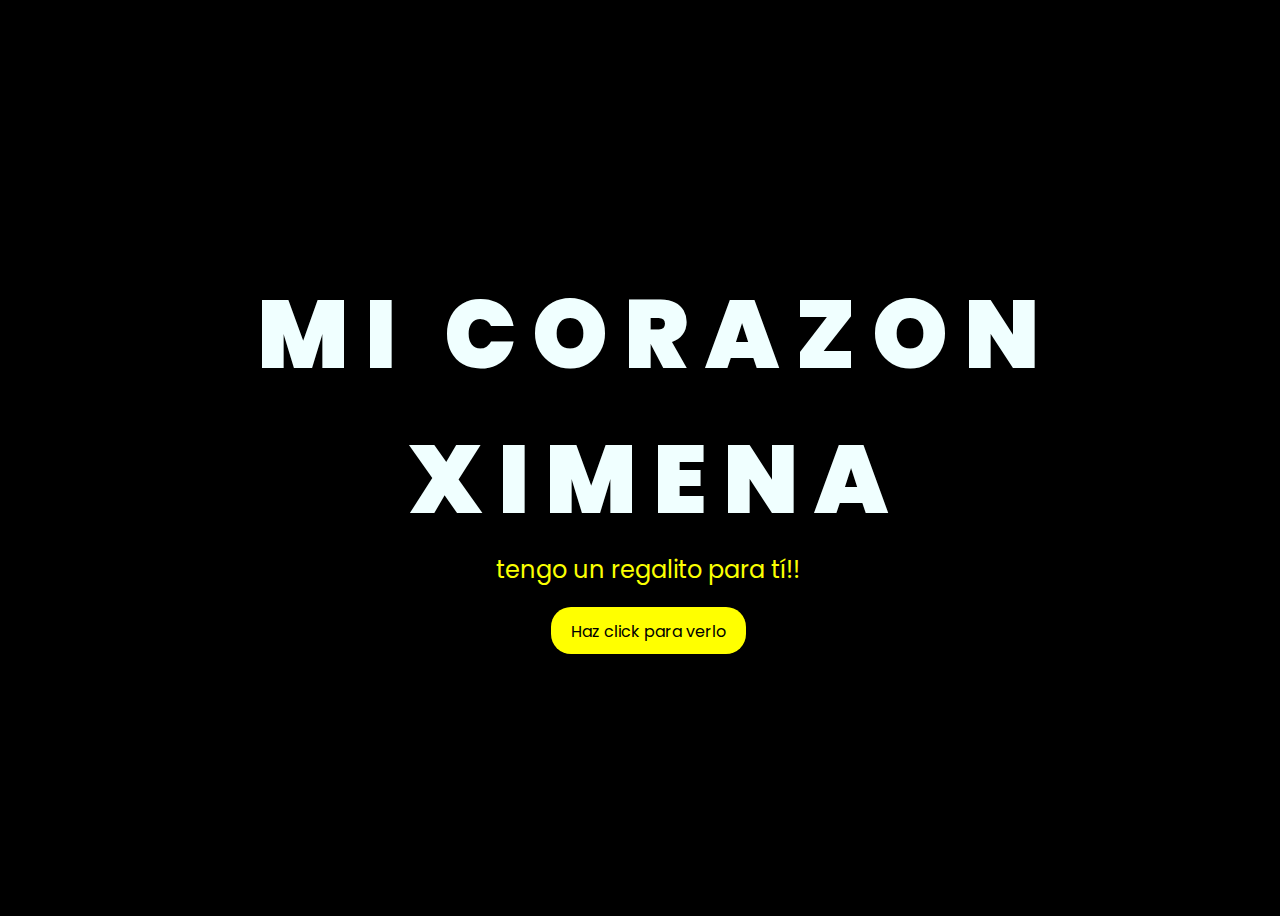
<file: index.html>
<!DOCTYPE html>
<html lang="en">
<head>
    <meta charset="UTF-8">
    <meta http-equiv="X-UA-Compatible" content="IE=edge">
    <meta name="viewport" content="width=device-width, initial-scale=1.0">
    <link rel="stylesheet" href="css/style.css">
    <link rel="icon" href="img/flowers.png" type="image/x-icon">
    <title>FLORES</title>
</head>
<body>
    <div class="greetings">

        <span>M</span>
        <span>I</span>
        &nbsp;
        <span>C</span>
        <span>O</span>
        <span>R</span>
        <span>A</span>
        <span>Z</span>
        <span>O</span>
        <span>N</span>
    </div>
    <div class="greetings">
        <span>X</span>
        <span>I</span>
        <span>M</span>
        <span>E</span>
        <span>N</span>
        <span>A</span>
    </div>
    <div class="description">
        <span>tengo un regalito para tí!!</span>
    </div>
    <div class="button">
        <button>
            <a href="FLORES.html">Haz click para verlo</a>
        </button>

    </div>
</body>
</html>
</file>
<file: css/style.css>
@import url('https://fonts.googleapis.com/css2?family=Poppins:ital,wght@0,500;1,900&display=swap');
*{
    font-family: 'Poppins',cursive;
}
body{
    color: azure;
    width: 100%;
    height: 100vh;
    display: flex;
    flex-direction: column;
    align-items: center;
    justify-content: center;
    background-color: black;
}
.greetings{
    font-size: 6rem;
    font-weight: 900;
}
.greetings > span{
    animation: glow 2.5s ease-in-out infinite;
}
@keyframes glow{
    0%, 100%{
        color: #fff;
        text-shadow: 0 0 12px #fbff00, 0 0 50px #fbff00, 0 0 100px #fbff00;
    }
    10%, 90%{
        color: #696565;
        text-shadow: none;
    }
}
.greetings > span:nth-child(2){
    animation-delay: .2s ;
}
.greetings > span:nth-child(3){
    animation-delay: .4s ;
}
.greetings > span:nth-child(4){
    animation-delay: .6s;
}
.greetings > span:nth-child(5){
    animation-delay: .8s;
}

.description{
    font-size: 1.5rem;
    margin-bottom: 20px;
}

.button a{
    text-decoration: none;
    font-size: 1rem;
    color: #111;
}

@media screen and (max-width:574px){
    .greetings{
        display: block;
        font-size: 3rem;
        font-weight: 500;
        text-align: center;
    }
    .description{
        font-size: 1rem;
    }
    
    .button a{
        font-size: .5rem;
    }
}

.description{
    color: #fbff00;
}

/* Estilo para el botón */
.button button {
    background-color: yellow; /* Fondo amarillo */
    border: none; /* Sin bordes */
    padding: 10px 20px; /* Ajusta el relleno según tu preferencia */
    font-size: 18px; /* Tamaño de fuente */
    cursor: pointer;
    position: relative; /* Necesario para el resplandor */
    border-radius: 20px; /* Esquinas redondeadas */
    transition: background-color 0.3s ease-in-out; /* Transición suave para el color de fondo */
  }
  
  /* Estilo para el enlace dentro del botón */
  .button button a {
    text-decoration: none; /* Elimina el subrayado del enlace */
    color: inherit; /* Hereda el color del texto del botón */
  }
  
  /* Efecto de resplandor al pasar el cursor sobre el botón */
  .button button:hover {
    background-color: orange; /* Cambia el color de fondo al pasar el mouse a naranja */
    box-shadow: 0 0 10px yellow, 0 0 20px yellow, 0 0 30px yellow; /* Efecto de resplandor amarillo */
  }
</file>
